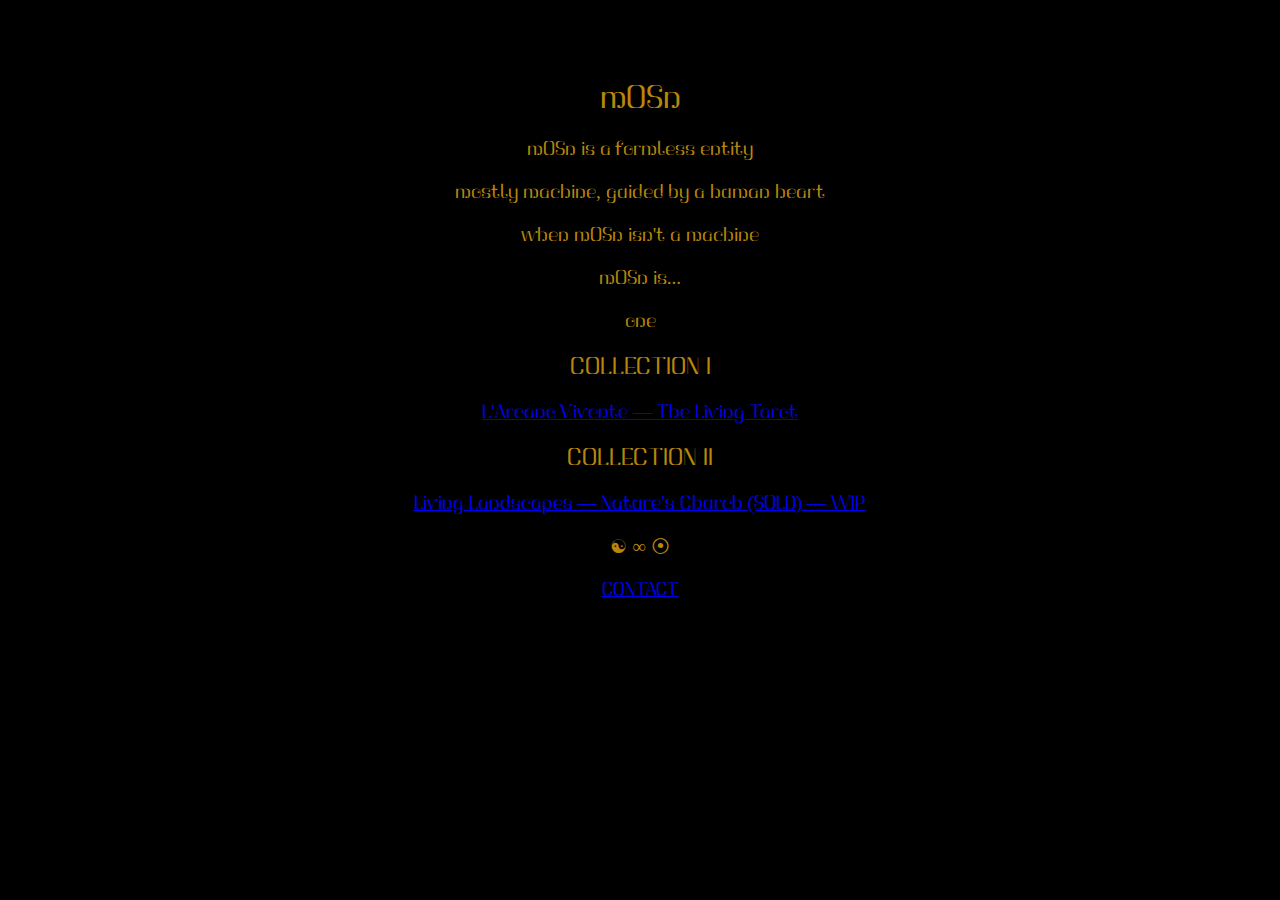
<file: projects.html>
<!DOCTYPE html>
<html lang="en">
<head>
  <meta charset="UTF-8" />
  <meta name="viewport" content="width=device-width, initial-scale=1.0" />
  <title>mOSn</title>
  <link rel="stylesheet" href="/style.css" />
</head>
<body>

  <h1>mOSn</h1>

  <p>mOSn is a formless entity</p>
  <p>mostly machine, guided by a human heart</p>
  <p>when mOSn isn't a machine</p>  
  <p>mOSn is...</p>
  <p>one</p>
  
  <section>
    <h2>COLLECTION I</h2>
    <p><a href="/projects/living-tarot.html">L'Arcano Vivente — The Living Tarot</a></p>
  </section>

  <section>
    <h2>COLLECTION II</h2>
    <p><a href="#">Living Landscapes — Nature's Church (SOLD) — WIP</a></p>
  </section>

  <footer>
     <p>☯ ∞ ⦿</p>
    <h3><a href="/contact.html">CONTACT</a></h3>
  </footer>

</body>
</html>
</file>
<file: style.css>
@font-face {
  font-family: 'BotunaLimited';
  src: url('fonts/woff2/Botuna-Bold.woff2') format('woff2'),
       url('fonts/woff/Botuna-Bold.woff') format('woff');
  unicode-range: U+0041-005A, U+0061-007A; /* A–Z, a–z only */
}

body {
  background-color: #000;
  color: #b8860b;
  font-family: 'BotunaLimited', Georgia, 'Times New Roman', serif;
  text-align: center;
  padding: 50px;
}

h1, h2 {
  margin-bottom: 20px;
}

p {
  margin-bottom: 20px;
  font-size: 1.2em;
}

.card-hover {
  position: relative;
  display: inline-block;
  margin: 40px auto;
}

.card-hover img,
.card-hover video {
  display: block;
  width: 100%;
  height: auto;
  border-radius: 12px;
  transition: opacity 0.5s ease;
}

.card-hover video {
  position: absolute;
  top: 0;
  left: 0;
  opacity: 0;
  pointer-events: none;
}

.card-hover:hover video {
  opacity: 1;
}
</file>
